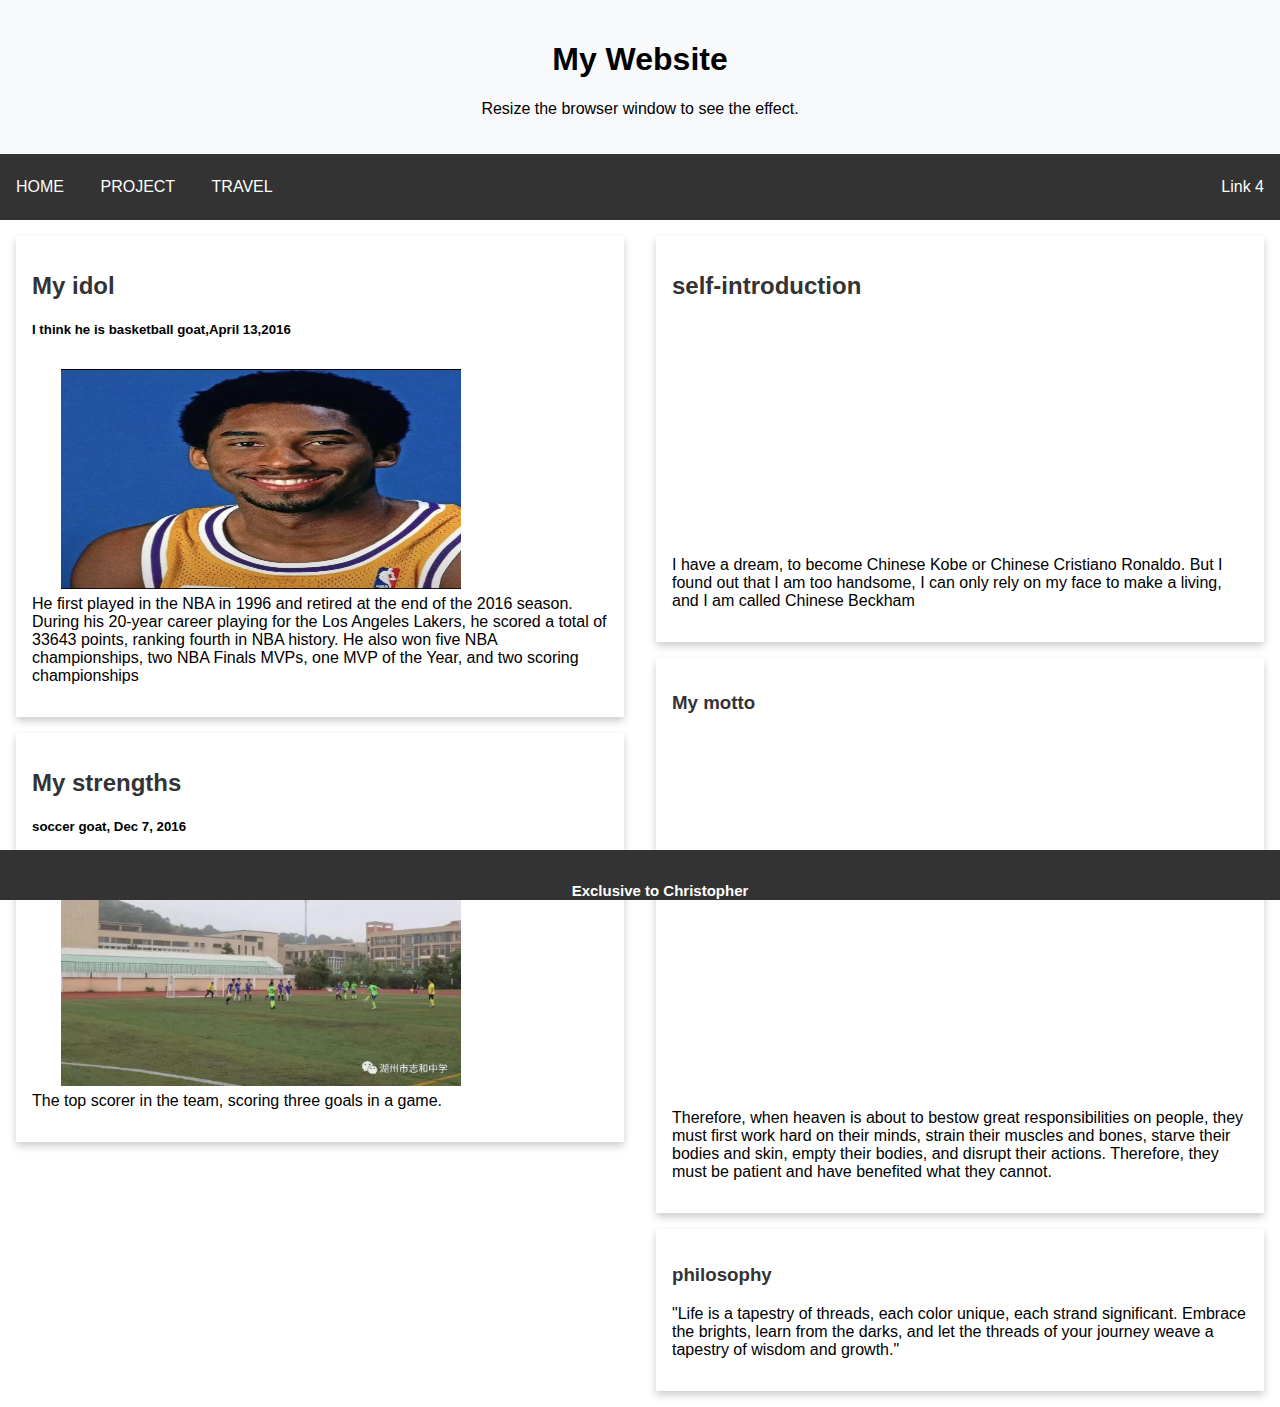
<file: index.html>
<!DOCTYPE html>  
<html>  
<head>  
  <link rel="stylesheet" type="text/css" href="styles.css">  
</head>  
<body>  
  
<div class="header">  
  <h1>My Website</h1>  
  <p>Resize the browser window to see the effect.</p>  
</div>  
  
<div class="topnav">    
  <a href="index.html">HOME</a>    
  <a href="project.html">PROJECT</a>    
  <a href="travel.html">TRAVEL</a>    
  <a href="#" class="right-link">Link 4</a>    
</div>  
  
<div class="row">  
  <div class="leftcolumn">  
    <div class="card">  
      <h2>My idol</h2>  
      <h5>I think he is basketball goat,April 13,2016</h5>  
      <div class="fakeimg">
        <img src="2.jpg" alt="描述性文本">
      </div>  
      <p>He first played in the NBA in 1996 and retired at the end of the 2016 season. During his 20-year career playing for the Los Angeles Lakers, he scored a total of 33643 points, ranking fourth in NBA history. He also won five NBA championships, two NBA Finals MVPs, one MVP of the Year, and two scoring championships</p>  
    </div>  
    <div class="card">  
      <h2>My strengths</h2>  
      <h5>soccer goat, Dec 7, 2016</h5>  
      <div class="fakeimg">
        <img src="1.jpg" alt="描述性文本">  
      </div>  
      <p>The top scorer in the team, scoring three goals in a game.</p>  
    </div>  
  </div>  
  <div class="rightcolumn">  
    <div class="card">  
      <h2>self-introduction</h2>  
      <div class="fakeimg"></div>  
      <p>I have a dream, to become Chinese Kobe or Chinese Cristiano Ronaldo. But I found out that I am too handsome, I can only rely on my face to make a living, and I am called Chinese Beckham</p>  
    </div>  
    <div class="card popular-posts">  
      <h3>My motto</h3>  
      <div class="fakeimg"></div>  
      <div class="fakeimg"></div>  
      <div class="fakeimg"></div>  
      <p>Therefore, when heaven is about to bestow great responsibilities on people, they must first work hard on their minds, strain their muscles and bones, starve their bodies and skin, empty their bodies, and disrupt their actions. Therefore, they must be patient and have benefited what they cannot.</p>
    </div>  
    <div class="card">  
      <h3>philosophy</h3>  
      <p> "Life is a tapestry of threads, each color unique, each strand significant. Embrace the brights, learn from the darks, and let the threads of your journey weave a tapestry of wisdom and growth."</p>  
    </div>  
  </div>  
</div>  
  
<div class="footer">  
  <h2>Exclusive to Christopher</h2>  
</div>  
  
</body>  
</html>
</file>
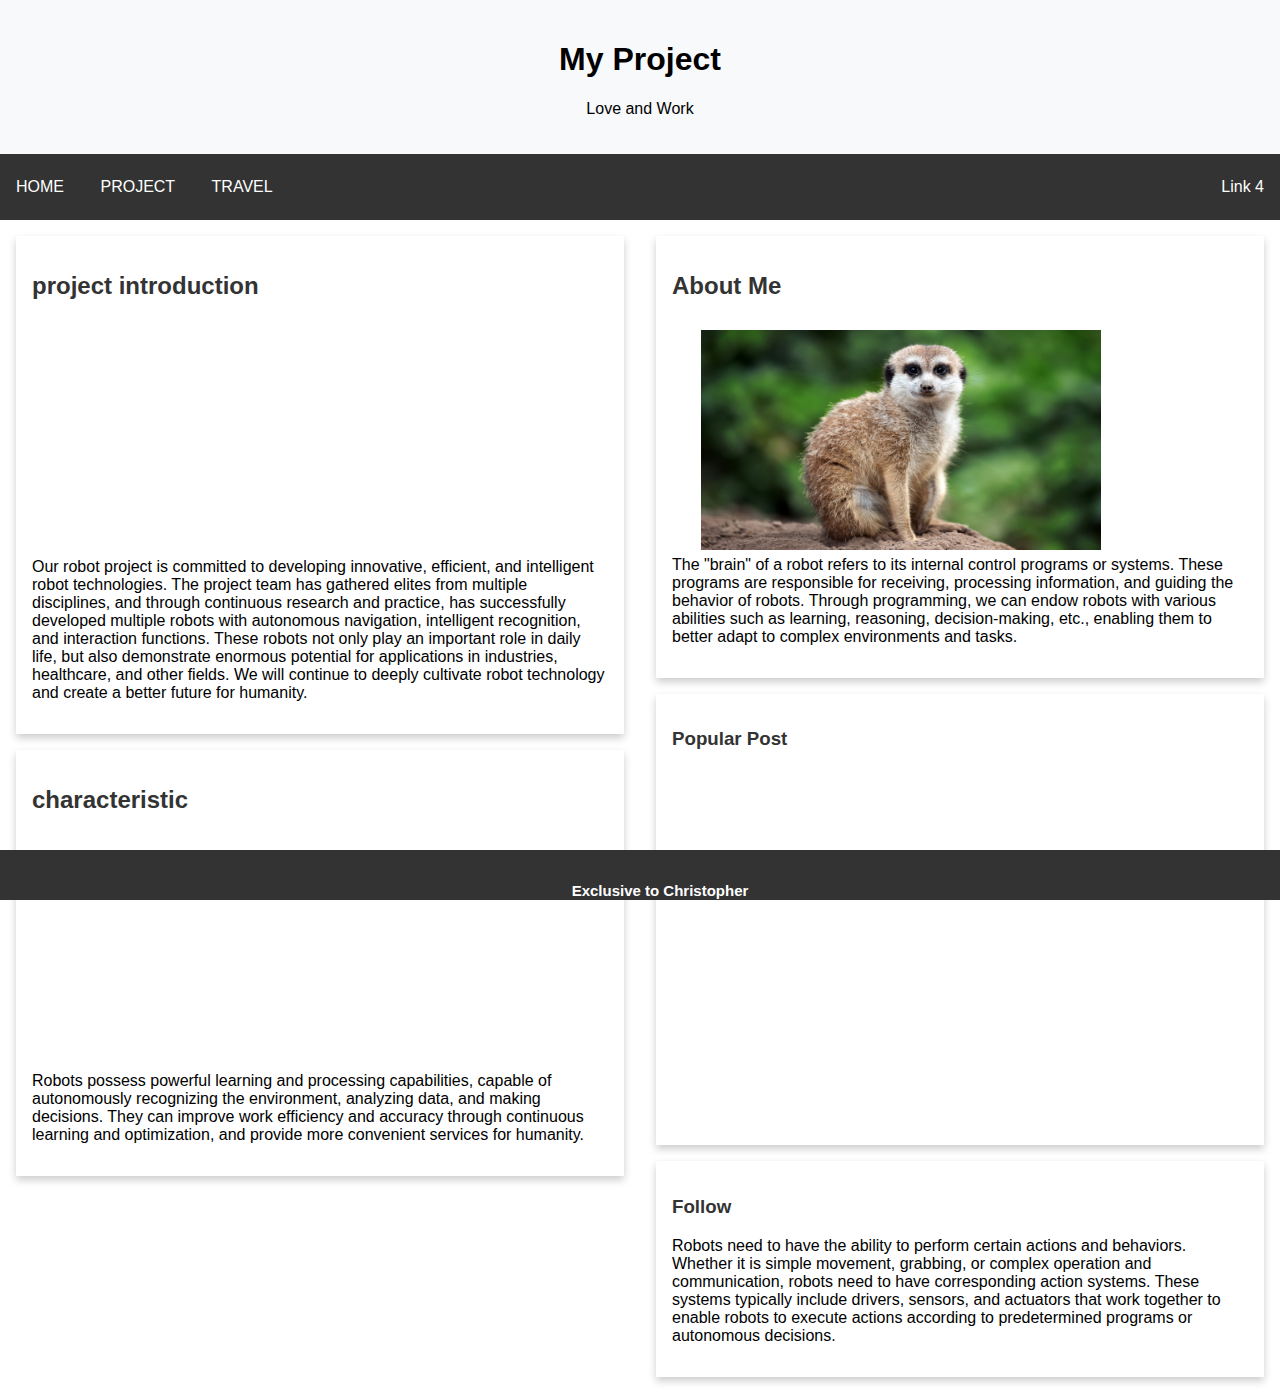
<file: project.html>
<!DOCTYPE html>  
<html>  
<head>  
  <link rel="stylesheet" type="text/css" href="styles.css">  
</head>  
<body>  
  
<div class="header">  
  <h1>My Project</h1>  
  <p>Love and Work</p>  
</div>  
  
<div class="topnav">    
  <a href="index.html">HOME</a>    
  <a href="project.html">PROJECT</a>    
  <a href="travel.html">TRAVEL</a>    
  <a href="#" class="right-link">Link 4</a>    
</div>  
  
<div class="row">  
  <div class="leftcolumn">  
    <div class="card">  
      <h2>project introduction</h2>  
      <h5></h5>  
      <div class="fakeimg"></div>  
      <p>Our robot project is committed to developing innovative, efficient, and intelligent robot technologies. The project team has gathered elites from multiple disciplines, and through continuous research and practice, has successfully developed multiple robots with autonomous navigation, intelligent recognition, and interaction functions. These robots not only play an important role in daily life, but also demonstrate enormous potential for applications in industries, healthcare, and other fields. We will continue to deeply cultivate robot technology and create a better future for humanity.</p>  
    </div>  
    <div class="card">  
      <h2>characteristic</h2>  
      <h5></h5>  
      <div class="fakeimg"></div>  
      <p>Robots possess powerful learning and processing capabilities, capable of autonomously recognizing the environment, analyzing data, and making decisions. They can improve work efficiency and accuracy through continuous learning and optimization, and provide more convenient services for humanity.</p>  
    </div>  
  </div>  
  <div class="rightcolumn">  
    <div class="card">  
      <h2>About Me</h2>  
      <div class="fakeimg">
        <img src="8.jpg" alt="描述性文本">  
      </div>  
      <p>The "brain" of a robot refers to its internal control programs or systems. These programs are responsible for receiving, processing information, and guiding the behavior of robots. Through programming, we can endow robots with various abilities such as learning, reasoning, decision-making, etc., enabling them to better adapt to complex environments and tasks.</p>  
    </div>  
    <div class="card popular-posts">  
      <h3>Popular Post</h3>  
      <div class="fakeimg"></div>  
      <div class="fakeimg"></div>  
      <div class="fakeimg"></div>  
    </div>  
    <div class="card">  
      <h3>Follow </h3>  
      <p>Robots need to have the ability to perform certain actions and behaviors. Whether it is simple movement, grabbing, or complex operation and communication, robots need to have corresponding action systems. These systems typically include drivers, sensors, and actuators that work together to enable robots to execute actions according to predetermined programs or autonomous decisions.</p>  
    </div>  
  </div>  
</div>  
  
<div class="footer">  
  <h2>Exclusive to Christopher</h2>  
</div>  
  
</body>  
</html>
</file>
<file: styles.css>
/* 基础样式 */  
body {  
    font-family: Arial, sans-serif;  
    margin: 0;  
    padding: 0;  
  }  
  .fakeimg img {  
    width: 400px; /* 图片宽度为父元素宽度的100% */  
    height:220px; /* 图片高度自动调整，以保持原始纵横比 */  
  }  
    
  .popular-posts .fakeimg img {  
    width: 30%; /* 对于"Popular Post"中的图片，可以设置为较小的宽度 */  
    height: auto;  
    margin-right: 2%; /* 为每张图片添加一些右边距 */  
    float: left; /* 让图片浮动到左侧 */  
  }
  .header {  
    background-color: #f8f9fa;  
    padding: 20px;  
    text-align: center;  
  }  
    
  .topnav {  
    background-color: #333;  
    color: white;  
    padding: 10px 0;  
    overflow: hidden;  
  }  
    
  .topnav a {  
    color: white;  
    padding: 14px 16px;  
    text-decoration: none;  
    display: inline-block;  
  }  
    
  .right-link {  
    float: right;  
  }  
    
  .row {  
    display: flex;  
  }  
    
  .leftcolumn, .rightcolumn {  
    float: left;  
    width: 50%;  
  }  
    
  .card {  
    box-shadow: 0 4px 8px 0 rgba(0, 0, 0, 0.2);  
    margin: 16px;  
    padding: 16px;  
    text-align: left;  
    background-color: #ffffff;  
  }  
    
  .card h2, .card h3 {  
    color: #333;  
  }  
    
  .fakeimg {  
    height: 200px; /* 你可以根据需要调整图片的高度 */  
    background: #ffffff;  
    width: 90%;  
    margin: auto;  
    padding: 10px;  
  }  
    
  .popular-posts .fakeimg {  
    height: 100px; /* Popular Post 图片的高度 */  
  }  
    
  /* Footer样式 */  
.footer {  
    background-color: #333;  
    color: #fff;  
    padding: 20px;  
    text-align: center;  
    font-size: 10px;  
    position: fixed;  
    bottom: 0;  
    width: 100%;  
    height: 10px;
}
</file>
